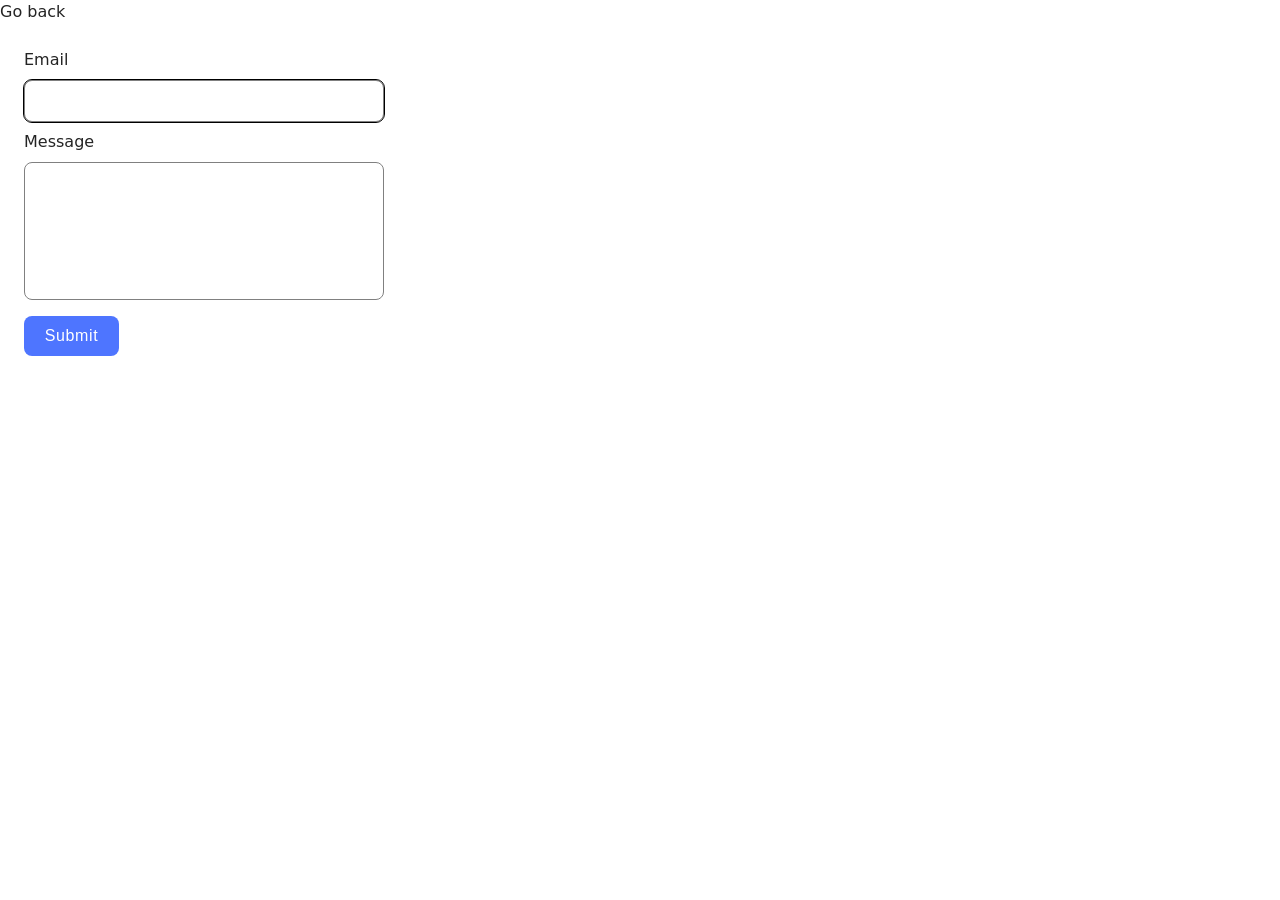
<file: src/2-form.html>
<!DOCTYPE html>
<html lang="en">
<head>
  <meta charset="UTF-8">
  <meta name="viewport" content="width=device-width, initial-scale=1.0">
  <title>Form</title>
  <link rel="stylesheet" href="./css/styles.css" />
</head>
<body>
    <header class="page-header">
        <a class="page-button" href="./index.html">Go back
        </a>
    </header> 
    <main>
        <div class="form-container">
            <form class="feedback-form" autocomplete="off">
                <label class="email-label">
                    Email
                    <input class="email-input" type="email" name="email" autofocus />
                </label>
                <label class="textarea-label">
                    Message
                    <textarea class="textarea" name="message" rows="8"></textarea>
                </label>
                <button class="btn-form" type="submit">Submit</button>
            </form>
        </div>    
    </main>
</body>
<script type="module" src="./js/2-form.js"></script>
</html>
</file>
<file: src/css/styles.css>
/**
  |============================
  | include css partials with
  | default @import url()
  |============================
*/
/* Common styles */
@import url('./reset.css');
@import url('./base.css');
@import url('./container.css');
@import url('./animations.css');


.gallery {
    list-style-type: none;
    margin: 0 auto;
    display: flex;
    flex-wrap: wrap;
    justify-content: center;
    max-width: 1440px;
    padding: 100px 156px;
    row-gap: 24px;
    column-gap: 24px;            
}

.gallery-image {
    width: 360px;
    height: 200px;
    display: block;
    object-fit: cover
}

.gallery-image:hover,
.gallery-image:focus {
    transform: scale(1.04);
}

.form-container {
    max-width: 360px;
    max-height: 100%;
    padding: 24px;
}

.feedback-form {
    display: flex;
    flex-direction: column;   
}

.feedback-form label {
  display: flex;
  flex-direction: column;
  gap: 8px;
}

.email-label {
    margin-bottom: 8px;
}

.email-input {
    max-width: 100%;
    height: 24px;
    padding: 8px 16px;
    border: 1px solid #808080;
    border-radius: 8px;
}

.textarea {
    min-height: 64px;
    max-width: 100%;
    padding: 8px 16px;
    border: 1px solid #808080;
    border-radius: 8px;    
    outline: none;
    resize: none;
}    

.textarea-label {
    margin-bottom: 16px;
}

.btn-form {
    border: none;
    max-width: 95px;
    height: 40px;
    display: flex;
    align-items: center;
    justify-content: center;
    font-weight: 500;
    font-size: 16px;
    line-height: 1.5;
    letter-spacing: 0.04em;
    color: #fff;
    border-radius: 8px;
    padding: 8px 16px;
    background-color: #4e75ff;
}

.btn-form:hover,
.btn-form:focus{
    background-color: #6c8cff;    
}

input:focus,
input:hover,
textarea:focus,
textarea:hover{
  outline: 1px solid black;
}
</file>
